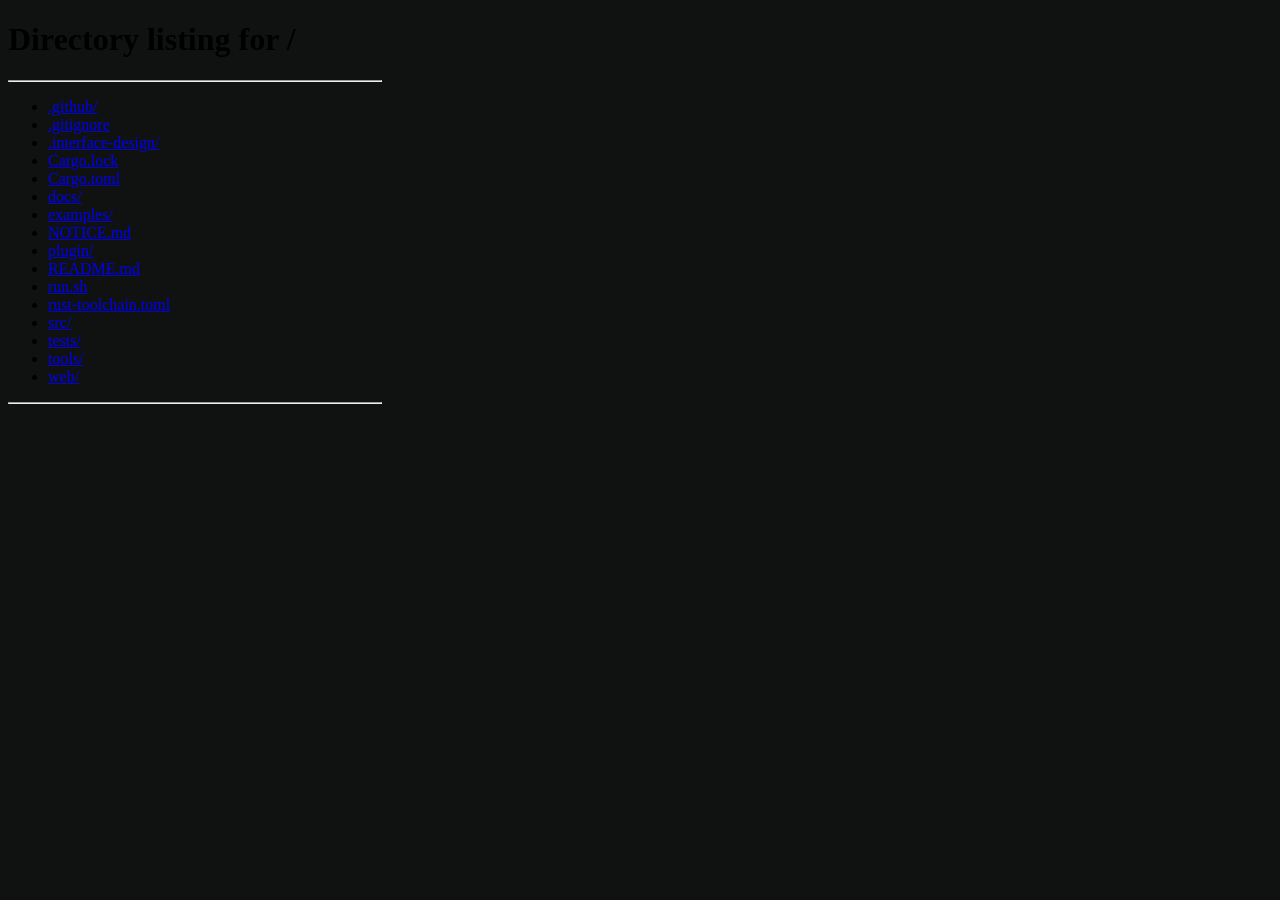
<file: web/qa-mobile.html>
<!doctype html><meta name="viewport" content="width=device-width,initial-scale=1"><title>LXR mobile QA</title><style>html,body{margin:0;background:#101212}iframe{display:block;border:0;width:390px;height:844px}</style><iframe title="LXR mobile 390" src="/"></iframe>
</file>
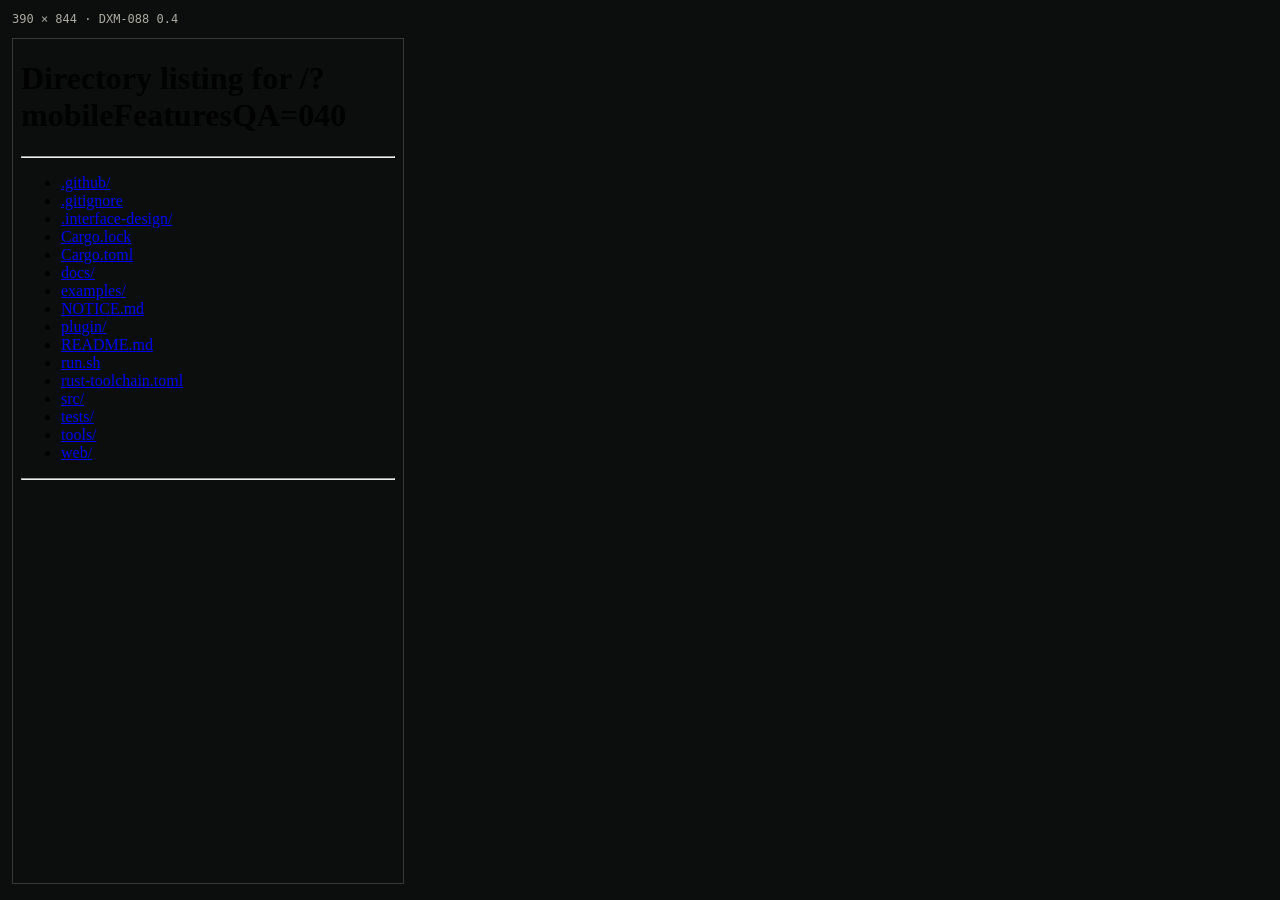
<file: web/qa-performance-mobile.html>
<!doctype html><meta charset="utf-8"><title>DXM-088 0.4 mobile editor QA</title><style>body{margin:0;background:#0c0e0e;color:#aaa99f;font:12px monospace}p{margin:12px}iframe{display:block;width:390px;height:844px;border:1px solid #363a36;margin:12px}</style><p>390 × 844 · DXM-088 0.4</p><iframe title="Mobile instrument" src="/?mobileFeaturesQA=040"></iframe>
</file>
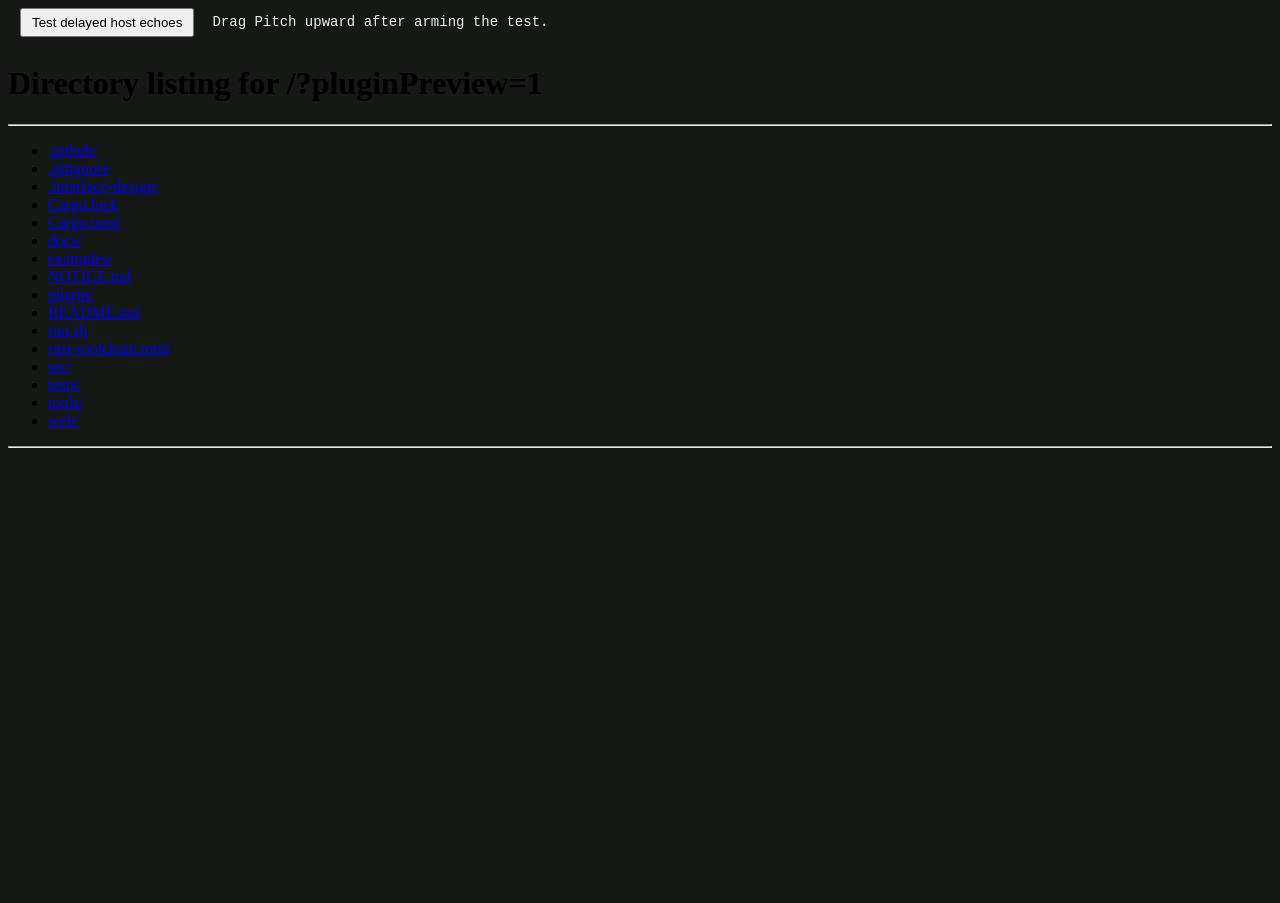
<file: web/qa-plugin-controls.html>
<!doctype html><html lang="en"><meta charset="utf-8"><title>DXM-088 · control regression check</title>
<style>body{margin:0;background:#151815;color:#eee;font:14px system-ui}header{height:44px;display:flex;align-items:center;gap:18px;padding:0 20px}button{padding:5px 10px}iframe{width:1280px;height:859px;border:0;display:block}output{font-family:monospace}</style>
<header><button id="arm">Test delayed host echoes</button><output id="result">Drag Pitch upward after arming the test.</output></header>
<iframe src="/?pluginPreview=1" title="DXM-088 editor"></iframe>
<script type="module">
const frame=document.querySelector('iframe'),output=document.querySelector('output');
document.querySelector('#arm').onclick=()=>{
 const win=frame.contentWindow,doc=win.document;
 output.textContent='Armed: drag Pitch upward.';
 doc.addEventListener('pointerdown',event=>{
  const knob=event.target.closest('.knob');if(!knob)return;
  const before=Number(knob.getAttribute('aria-valuenow'));let echoes=0;
  const timer=setInterval(()=>{
   win.dispatchEvent(new win.CustomEvent('lxr-native-parameter',{detail:{id:39,value:100+(echoes++%10),physical:true}}));
   win.dispatchEvent(new win.CustomEvent('lxr-native-parameter',{detail:{id:0,value:before,physical:true}}));
  },16);
  doc.addEventListener('pointerup',()=>{
   clearInterval(timer);
   requestAnimationFrame(()=>requestAnimationFrame(()=>{
    const after=Number(knob.getAttribute('aria-valuenow'));
    const result={passed:knob.isConnected&&knob===doc.querySelector('.knob')&&after>before&&echoes>0,
      sameControl:knob.isConnected&&knob===doc.querySelector('.knob'),before,after,echoes,
      width:doc.documentElement.scrollWidth,viewport:win.innerWidth};
    output.textContent=JSON.stringify(result);output.dataset.result=JSON.stringify(result);
   }));
  },{once:true});
 },{once:true});
};
</script></html>
</file>
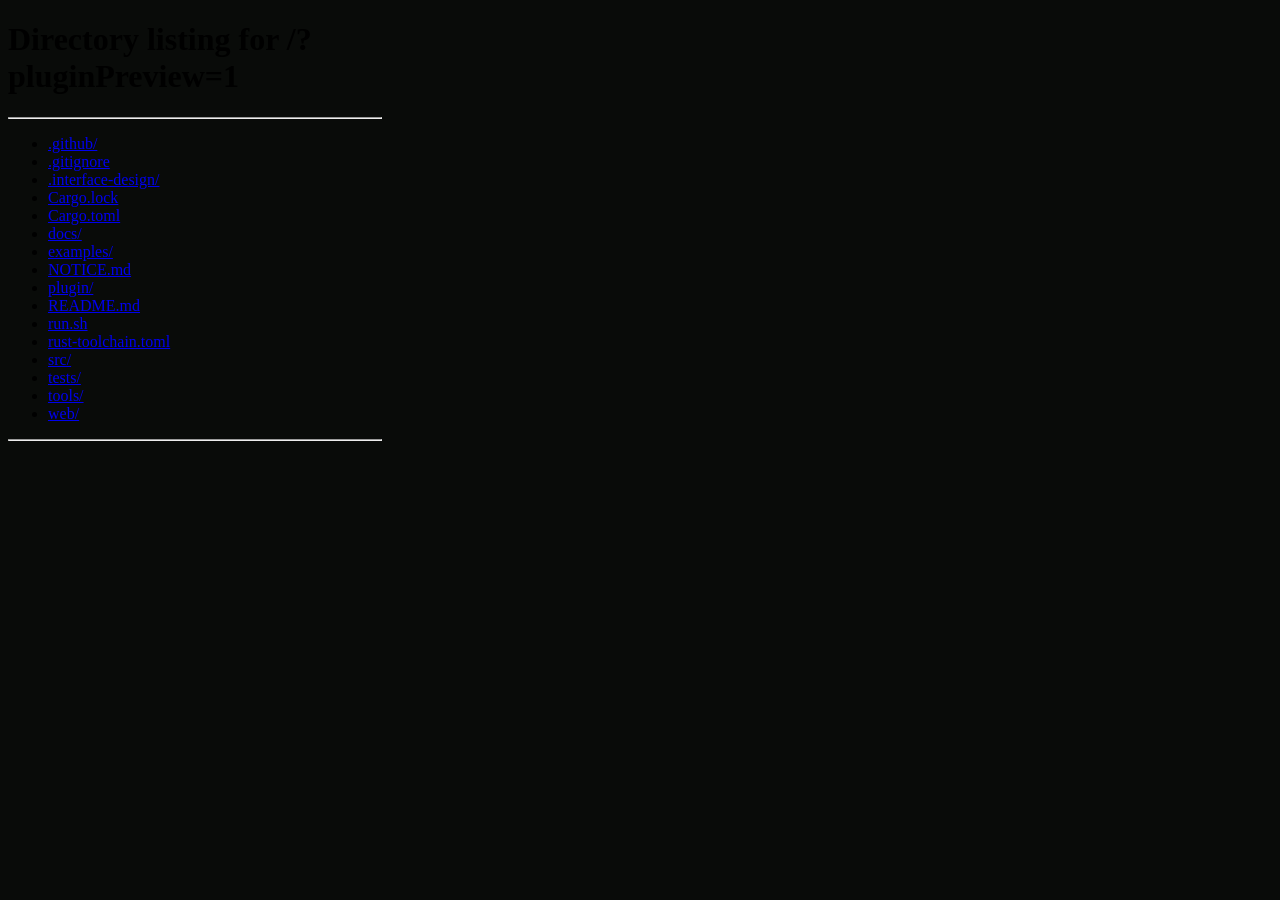
<file: web/qa-plugin-mobile.html>
<!doctype html><html lang="en"><meta charset="utf-8"><title>DXM-088 plugin · mobile QA</title><style>html,body{margin:0;background:#090b09}iframe{width:390px;height:844px;border:0;display:block}</style><iframe src="/?pluginPreview=1" title="DXM-088 mobile editor"></iframe></html>
</file>
